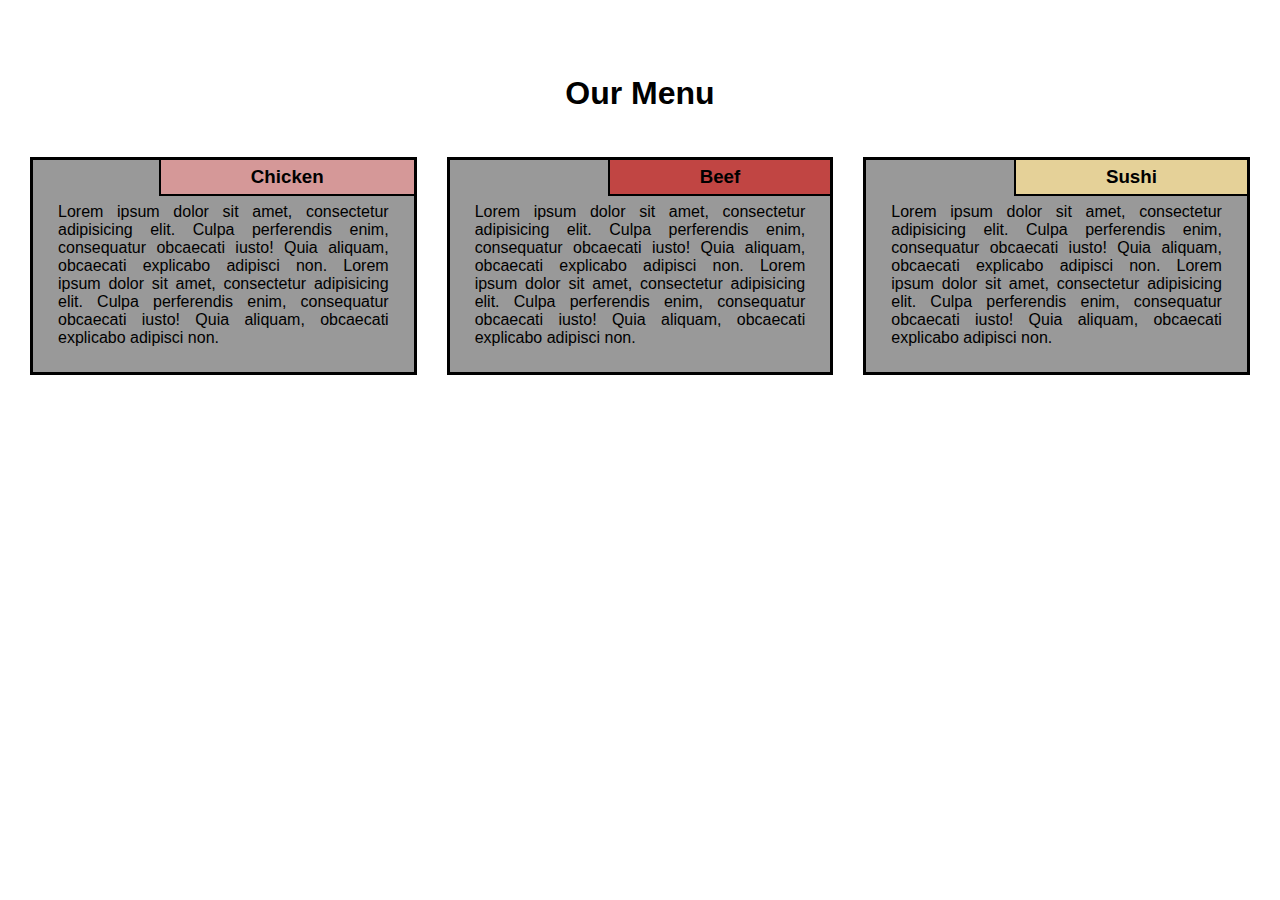
<file: assignment-2/index.html>
<!DOCTYPE html>
<html>
<head>
	 <meta charset="utf-8">
  <meta name="viewport" content="width=device-width, initial-scale=1">
	<title>Assigment-2-module 2</title>
	<link rel="stylesheet" href="css/styles.css">

</head>


<body>
	<div class="container">
		<div class="row">
			<h1 class="menu-title">Our Menu</h1>
			<div class="col-lg-4">
				<div class="item">
					<div class="item-title" id="title-one">
						<h3>Chicken</h3>
					</div>
					<p>
            Lorem ipsum dolor sit amet, consectetur adipisicing elit. Culpa perferendis enim, consequatur obcaecati iusto! Quia aliquam, obcaecati explicabo adipisci non. Lorem ipsum dolor sit amet, consectetur adipisicing elit. Culpa perferendis enim, consequatur obcaecati iusto! Quia aliquam, obcaecati explicabo adipisci non.
          </p>
				</div>
			</div>
			<div class="col-lg-4">
        <div class="item">
         <div class="item-title" id="title-two">
          <h3>Beef</h3>
        </div>
        <p>
          Lorem ipsum dolor sit amet, consectetur adipisicing elit. Culpa perferendis enim, consequatur obcaecati iusto! Quia aliquam, obcaecati explicabo adipisci non. Lorem ipsum dolor sit amet, consectetur adipisicing elit. Culpa perferendis enim, consequatur obcaecati iusto! Quia aliquam, obcaecati explicabo adipisci non.
        </p>
      </div>
    </div>
    <div class="col-lg-4 col-lg-tablet">
      <div class="item">
       <div class="item-title" id="title-three">
        <h3>Sushi</h3>
      </div>
      <p>
        Lorem ipsum dolor sit amet, consectetur adipisicing elit. Culpa perferendis enim, consequatur obcaecati iusto! Quia aliquam, obcaecati explicabo adipisci non. Lorem ipsum dolor sit amet, consectetur adipisicing elit. Culpa perferendis enim, consequatur obcaecati iusto! Quia aliquam, obcaecati explicabo adipisci non.
      </p>
    </div>
  </div>

		</div>
	</div>

</body>
</html>
</file>
<file: assignment-2/css/styles.css>
*{
	box-sizing: border-box;
  margin: 0;
  padding: 0; 
	
}

body{
  font-family: 'Lato', sans-serif;  

}
.container{
 position: relative;
 top:60px;
 margin: 15px; 
}


.row{
	width: 100%;
}
.menu-title{
  text-align: center;
  margin-bottom: 30px; 
}

.item{
  position: relative;
  top: 0;
  background-color:#999999;
  margin: 15px;
  padding: 25px;
  border: 3px solid #000;
}

.item p{
  margin-top: 18px;
  text-align: justify;
  font-size:100%;
}
.item-title{
  position: absolute;
  top:0;
  right: 0px;
  background: green; 
  padding: 6px 90px;
  border-left: 2px solid #000;
  border-bottom: 2px solid #000;
}

#title-one {
  background-color: #D59898;
} 

#title-two{
  background-color: #C14543;
}

#title-three{
  background-color: #E5D198;
}
@media(min-width: 992px){
	 .col-lg-1, .col-lg-2, .col-lg-3, .col-lg-4, .col-lg-5, .col-lg-6, .col-lg-7, .col-lg-8, .col-lg-9, .col-lg-10, .col-lg-11, .col-lg-12 {
    float: left;
  }
  .col-lg-1 {
    width: 8.33%;
  }
  .col-lg-2 {
    width: 16.66%;
  }
  .col-lg-3 {
  
    width: 25%;
  }
  .col-lg-4 {

    width: 33.33%;
  }
  .col-lg-5 {
    width: 41.66%;
  }
  .col-lg-6 {
    width: 50%;
  }
  .col-lg-7 {
    width: 58.33%;
  }
  .col-lg-8 {
    width: 66.66%;
  }
  .col-lg-9 {
    width: 74.99%;
  }
  .col-lg-10 {
    width: 83.33%;
  }
  .col-lg-11 {
    width: 91.66%;
  }
  .col-lg-12 {
    width: 100%;
  }
}

/*------ Tablet ------*/
@media (min-width: 768px) and (max-width: 991px){
  .col-lg-4 {
    width: 50%;
    float: left;
  }
  .col-lg-tablet{
   width: 100%;
   float: left;
 }
}


/*------ Mobile ------*/
@media (max-width: 767px){
  .col-lg-4{
    width: 100%;
    float: left;
  }
}
</file>
